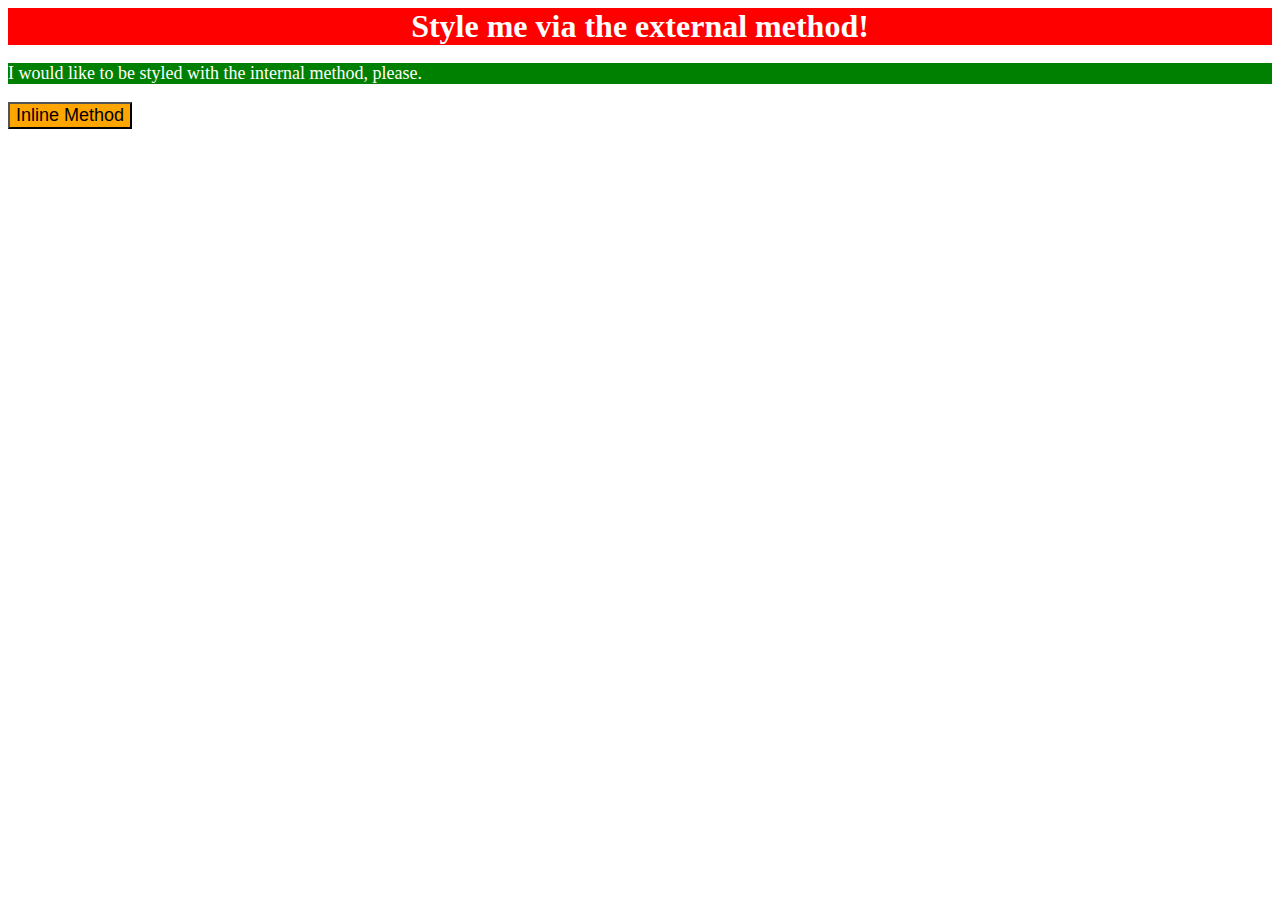
<file: foundations/01-css-methods/index.html>
<!DOCTYPE html>
<html lang="en">
  <head>
    <meta charset="UTF-8">
    <meta http-equiv="X-UA-Compatible" content="IE=edge">
    <meta name="viewport" content="width=device-width, initial-scale=1.0">
    <title>Methods for Adding CSS</title>
  </head>
  <head>
    <link rel="stylesheet" href="styles.css">
  </head>
  <head>
    <style>
      p {
        color: white;
        background-color: green;
        font-size: 18px;
      }
    </style>
  </head>
  <body>
    <div>Style me via the external method!</div>
    <p>I would like to be styled with the internal method, please.</p>
    <button style="background-color: orange; font-size: 18px;"> Inline Method</button>
  </body>
</html>
</file>
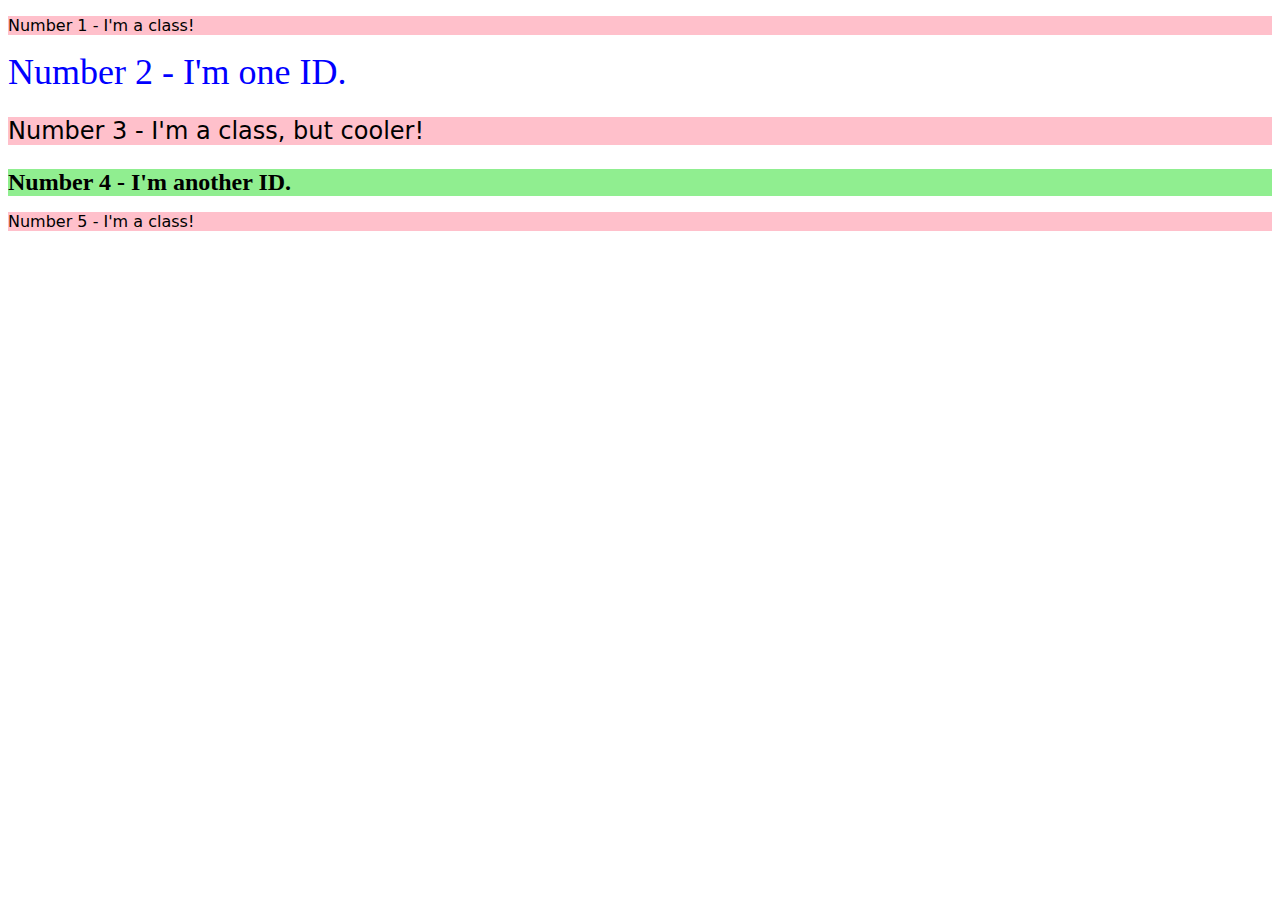
<file: foundations/02-class-id-selectors/index.html>
<!DOCTYPE html>
<html lang="en">
  <head>
    <meta charset="UTF-8">
    <meta http-equiv="X-UA-Compatible" content="IE=edge">
    <meta name="viewport" content="width=device-width, initial-scale=1.0">
    <title>Class and ID Selectors</title>
    <link rel="stylesheet" href="style.css">
  </head>
  <body>
    <p class="odd">Number 1 - I'm a class!</p>
    <div id="two">Number 2 - I'm one ID.</div>
    <p class="odd" id="three">Number 3 - I'm a class, but cooler!</p>
    <div id="four">Number 4 - I'm another ID.</div>
    <p class="odd">Number 5 - I'm a class!</p>
  </body>
</html>
</file>
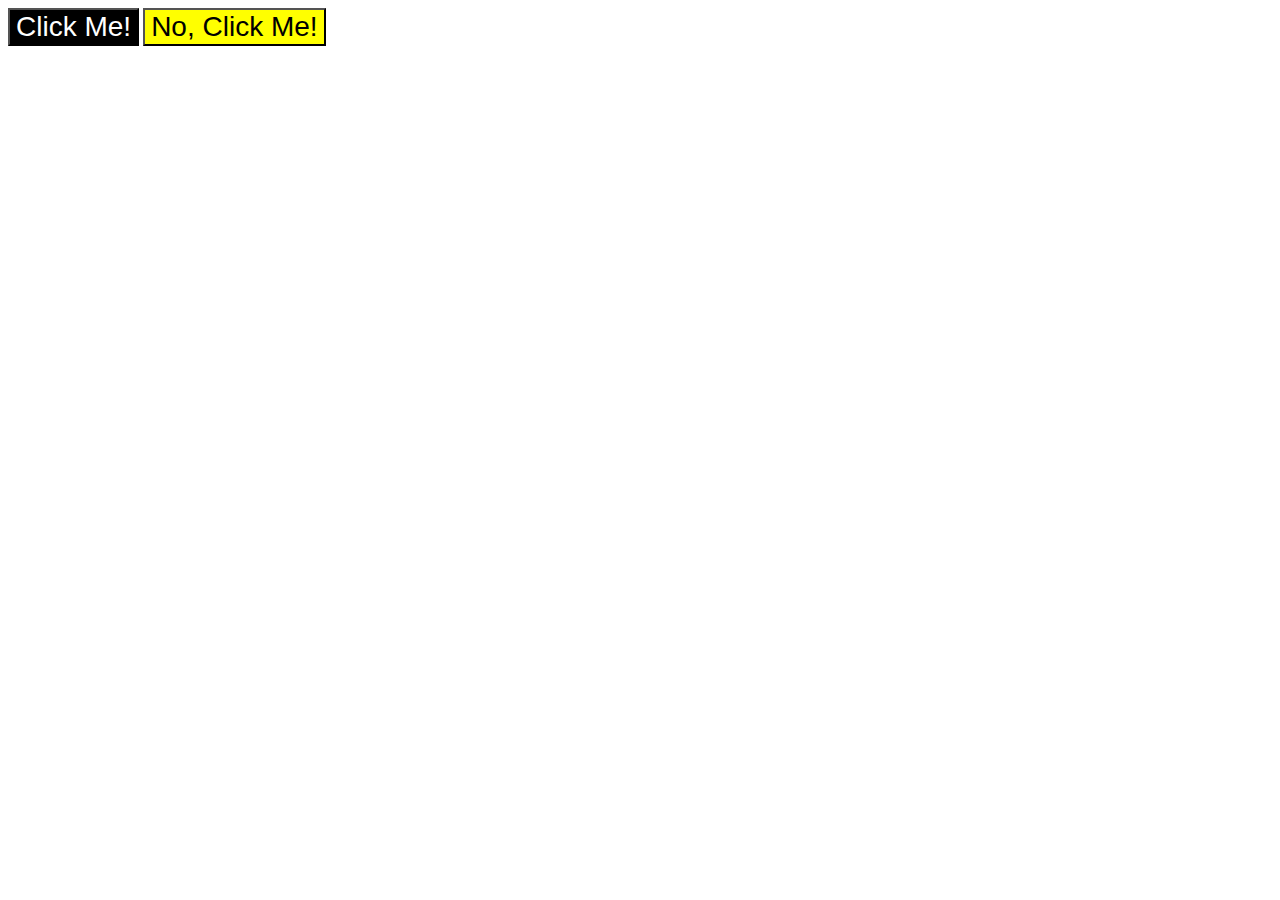
<file: foundations/03-grouping-selectors/index.html>
<!DOCTYPE html>
<html lang="en">
  <head>
    <meta charset="UTF-8">
    <meta http-equiv="X-UA-Compatible" content="IE=edge">
    <meta name="viewport" content="width=device-width, initial-scale=1.0">
    <title>Grouping Selectors</title>
    <link rel="stylesheet" href="style.css">
  </head>
  
  <body>
    <button class="first_style">Click Me!</button>
    <button class="second_style">No, Click Me!</button>
  </body>
</html>
</file>
<file: foundations/01-css-methods/styles.css>
/* styles.css */

div {
    background-color: red;
    color: white;
    font-size: 32px;
    text-align: center;
    font-weight: bold;
  }
</file>
<file: foundations/02-class-id-selectors/style.css>
.odd{
    background-color: pink;
    font-family: Verdana, "DejaVu Sans", sans-serif;
}
#two{
    color: blue;
    font-size: 36px;
}
#three{
    font-size: 24px;
}
#four{
    background-color: lightgreen;
    font-size: 24px;
    font-weight: bold;
}
</file>
<file: foundations/03-grouping-selectors/style.css>
.first_style{
    background-color: black;
    color: white;
}
.second_style{
    background-color: yellow;
}
.first_style, .second_style{
    font-size: 28px;
    font-family:Helvetica,"Times New Roman",sans-serif;
}
</file>
